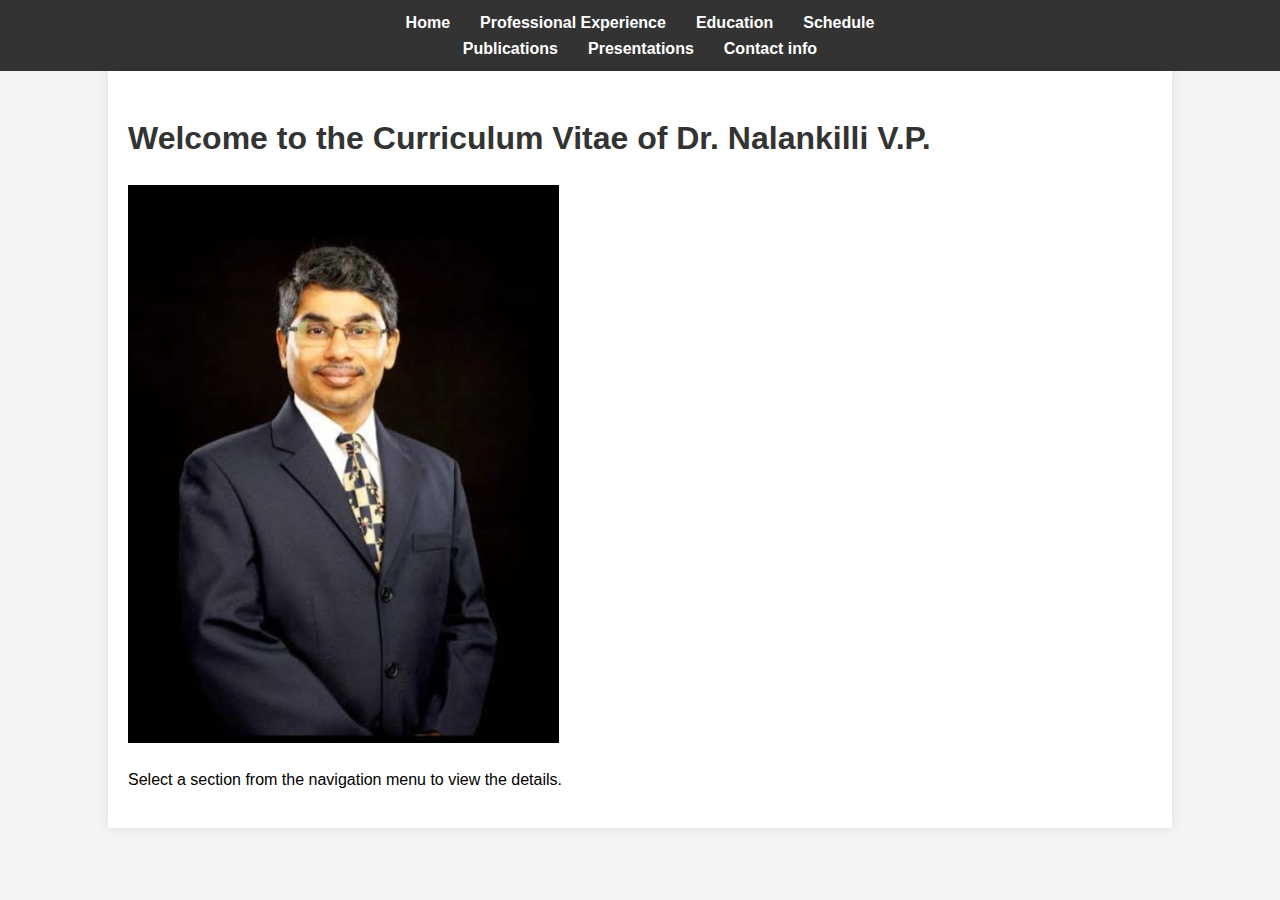
<file: index.html>
<!DOCTYPE html> 
<html lang="en"> 
<head>     
    <meta charset="UTF-8">     
    <meta name="viewport" content="width=device-width, initial-scale=1.0">     
    <title>Curriculum Vitae</title>     
    <link rel="stylesheet" href="style.css"> 
</head> 
<body>     
    <header>
        <nav>             
            <ul>                 
                <li><a href="index.html">Home</a></li>                         
                <li><a href="experience.html">Professional Experience</a></li>                 
                <li><a href="education.html">Education</a></li>  
                <li><a href="Schedule.html">Schedule</a></li>               
                             
            </ul> 
            <ul>
            <li><a href="publications.html">Publications</a></li>                 
                <li><a href="presentations.html">Presentations</a></li>                 
                <li><a href="references.html">Contact info</a></li>   
            </ul>     
        </nav>   
    </header>    
    <div class="container">         
        <h1>Welcome to the Curriculum Vitae of Dr. Nalankilli V.P.</h1>         
        <img src="nalan.png" alt="Dr. Nalankilli V.P." style="max-width: 50%; height: auto;">         
        <p>Select a section from the navigation menu to view the details.</p>     
    </div> 
</body> 
</html>
</file>
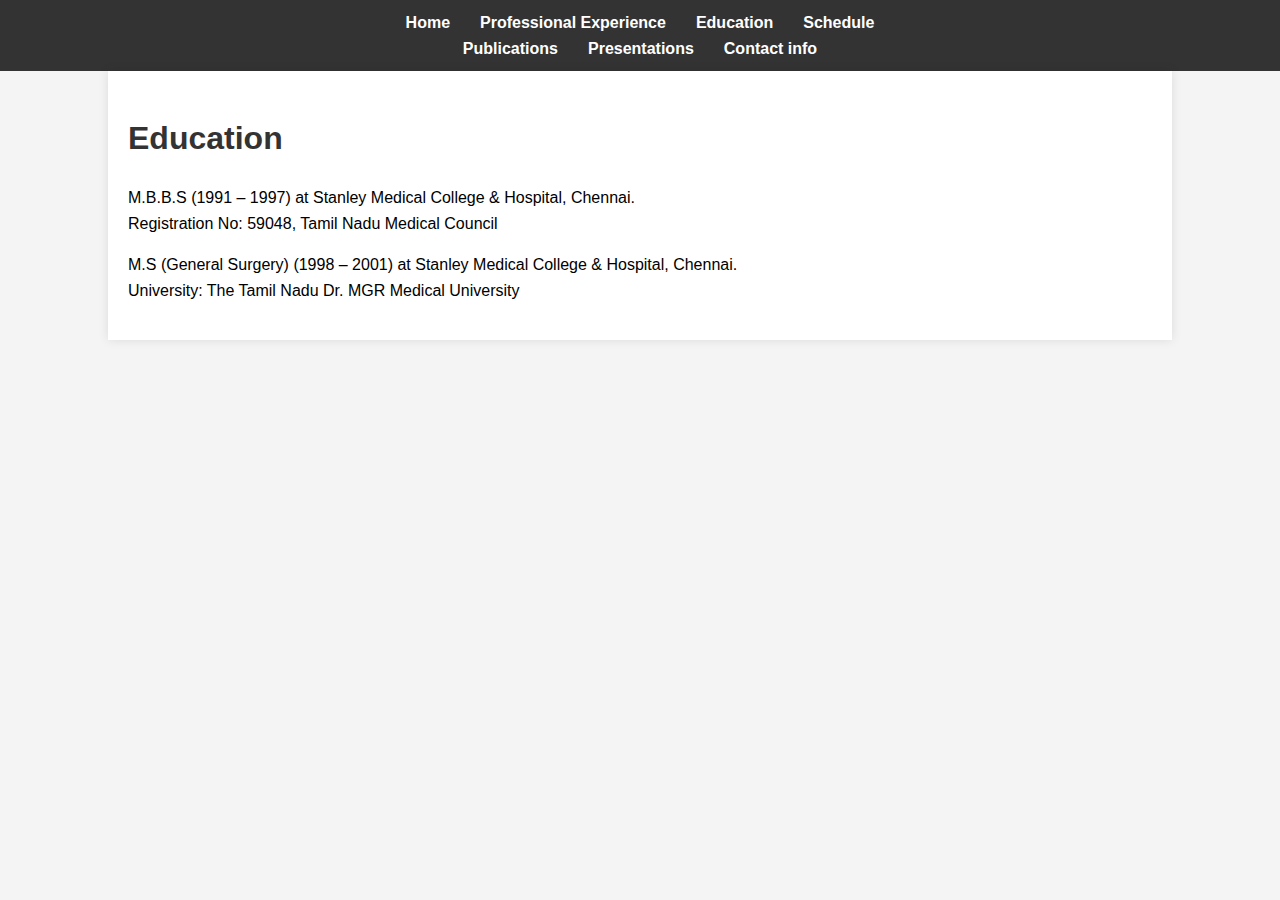
<file: education.html>
<!DOCTYPE html>
<html lang="en">
<head>
    <meta charset="UTF-8">
    <meta name="viewport" content="width=device-width, initial-scale=1.0">
    <title>Education</title>
    <link rel="stylesheet" href="style.css">
</head>
<body>
    <header>
        <nav>             
            <ul>                 
                <li><a href="index.html">Home</a></li>                         
                <li><a href="experience.html">Professional Experience</a></li>                 
                <li><a href="education.html">Education</a></li>  
                <li><a href="Schedule.html">Schedule</a></li>               
                             
            </ul> 
            <ul>
            <li><a href="publications.html">Publications</a></li>                 
                <li><a href="presentations.html">Presentations</a></li>                 
                <li><a href="references.html">Contact info</a></li>   
            </ul>     
        </nav>   
    </header>
    <div class="container">
        <h1>Education</h1>
        <p>M.B.B.S (1991 – 1997) at Stanley Medical College & Hospital, Chennai.<br>
            Registration No: 59048, Tamil Nadu Medical Council</p>
        <p>M.S (General Surgery) (1998 – 2001) at Stanley Medical College & Hospital, Chennai.<br>
            University: The Tamil Nadu Dr. MGR Medical University</p>
    </div>
</body>
</html>
</file>
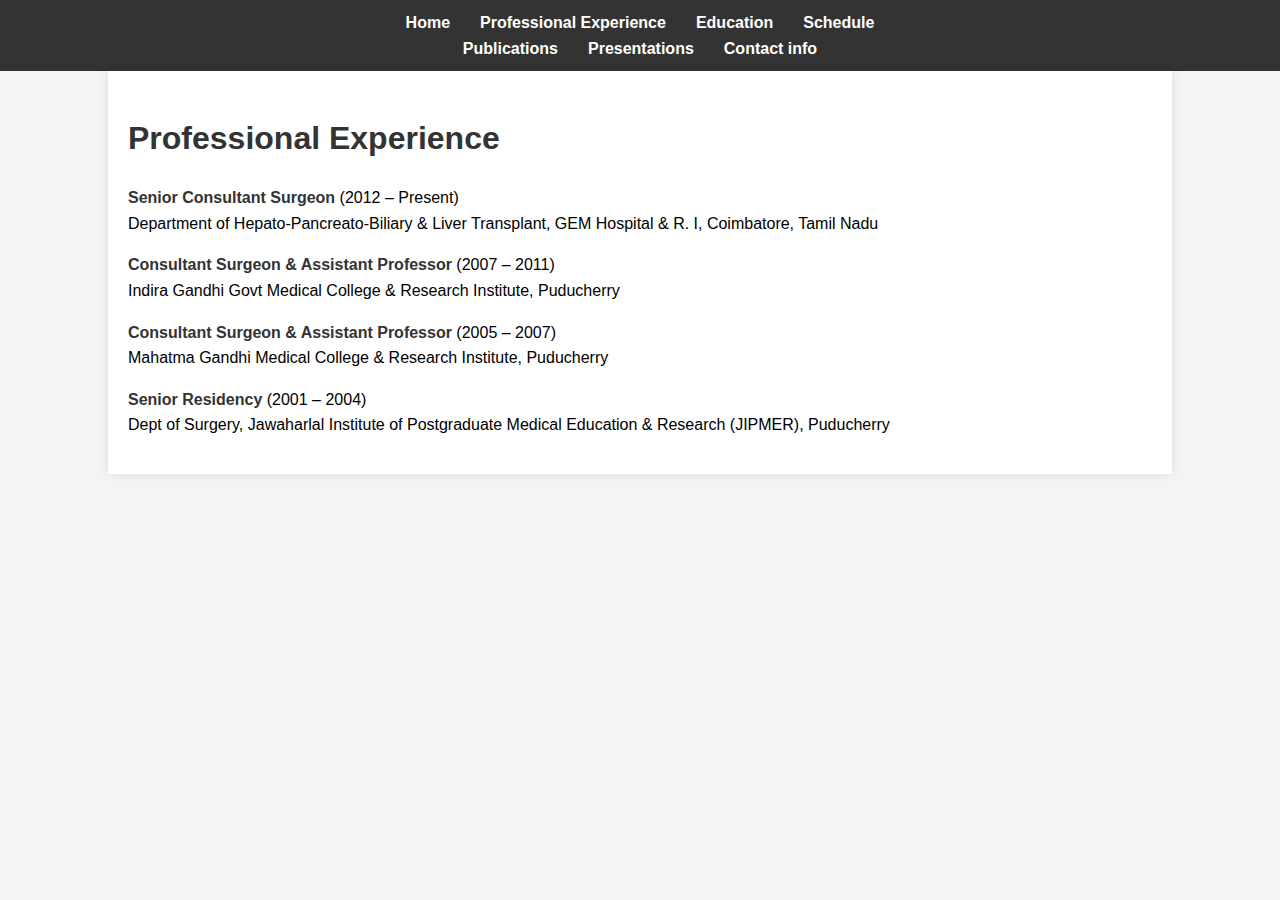
<file: experience.html>
<!DOCTYPE html>
<html lang="en">
<head>
    <meta charset="UTF-8">
    <meta name="viewport" content="width=device-width, initial-scale=1.0">
    <title>Professional Experience</title>
    <link rel="stylesheet" href="style.css">
</head>
<body>
    <header>
        <nav>             
            <ul>                 
                <li><a href="index.html">Home</a></li>                         
                <li><a href="experience.html">Professional Experience</a></li>                 
                <li><a href="education.html">Education</a></li>  
                <li><a href="Schedule.html">Schedule</a></li>               
                             
            </ul> 
            <ul>
            <li><a href="publications.html">Publications</a></li>                 
                <li><a href="presentations.html">Presentations</a></li>                 
                <li><a href="references.html">Contact info</a></li>   
            </ul>     
        </nav>   
    </header>
    <div class="container">
        <h1>Professional Experience</h1>
        <p><strong>Senior Consultant Surgeon</strong> (2012 – Present)<br>
            Department of Hepato-Pancreato-Biliary & Liver Transplant, GEM Hospital & R. I, Coimbatore, Tamil Nadu</p>
        <p><strong>Consultant Surgeon & Assistant Professor</strong> (2007 – 2011)<br>
            Indira Gandhi Govt Medical College & Research Institute, Puducherry</p>
        <p><strong>Consultant Surgeon & Assistant Professor</strong> (2005 – 2007)<br>
            Mahatma Gandhi Medical College & Research Institute, Puducherry</p>
        <p><strong>Senior Residency</strong> (2001 – 2004)<br>
            Dept of Surgery, Jawaharlal Institute of Postgraduate Medical Education & Research (JIPMER), Puducherry</p>
    </div>
</body>
</html>
</file>
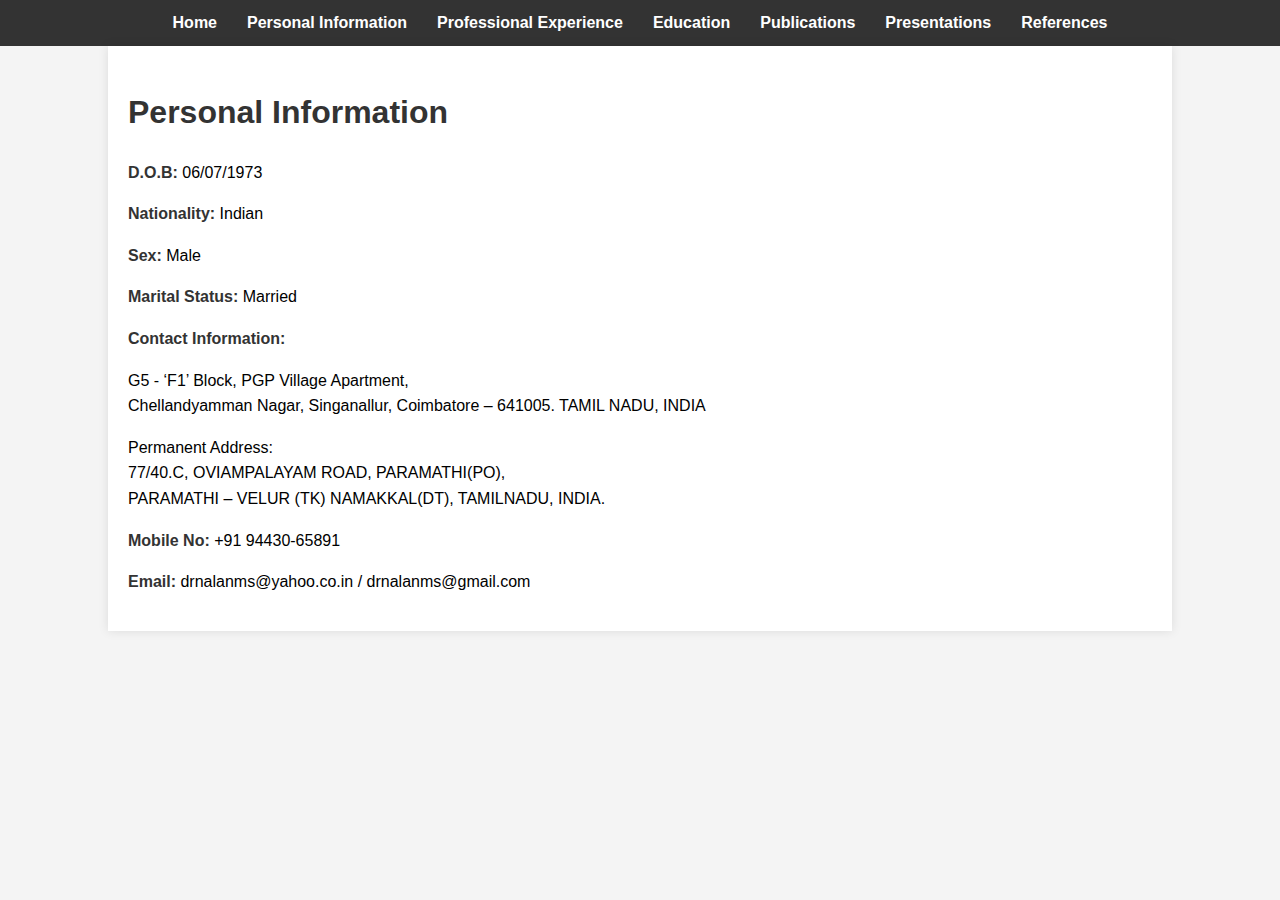
<file: personal.html>
<!DOCTYPE html>
<html lang="en">
<head>
    <meta charset="UTF-8">
    <meta name="viewport" content="width=device-width, initial-scale=1.0">
    <title>Personal Information</title>
    <link rel="stylesheet" href="style.css">
</head>
<body>
    <header>
        <nav>
            <ul>
                <li><a href="index.html">Home</a></li>
                <li><a href="personal.html">Personal Information</a></li>
                <li><a href="experience.html">Professional Experience</a></li>
                <li><a href="education.html">Education</a></li>
                <li><a href="publications.html">Publications</a></li>
                <li><a href="presentations.html">Presentations</a></li>
                <li><a href="references.html">References</a></li>
            </ul>
        </nav>
    </header>
    <div class="container">
        <h1>Personal Information</h1>
        <p><strong>D.O.B:</strong> 06/07/1973</p>
        <p><strong>Nationality:</strong> Indian</p>
        <p><strong>Sex:</strong> Male</p>
        <p><strong>Marital Status:</strong> Married</p>
        <p><strong>Contact Information:</strong></p>
        <p>G5 - ‘F1’ Block, PGP Village Apartment,<br>
            Chellandyamman Nagar, Singanallur, Coimbatore – 641005. TAMIL NADU, INDIA</p>
        <p>Permanent Address:<br>
            77/40.C, OVIAMPALAYAM ROAD, PARAMATHI(PO),<br>
            PARAMATHI – VELUR (TK) NAMAKKAL(DT), TAMILNADU, INDIA.</p>
        <p><strong>Mobile No:</strong> +91 94430-65891</p>
        <p><strong>Email:</strong> drnalanms@yahoo.co.in / drnalanms@gmail.com</p>
    </div>
</body>
</html>
</file>
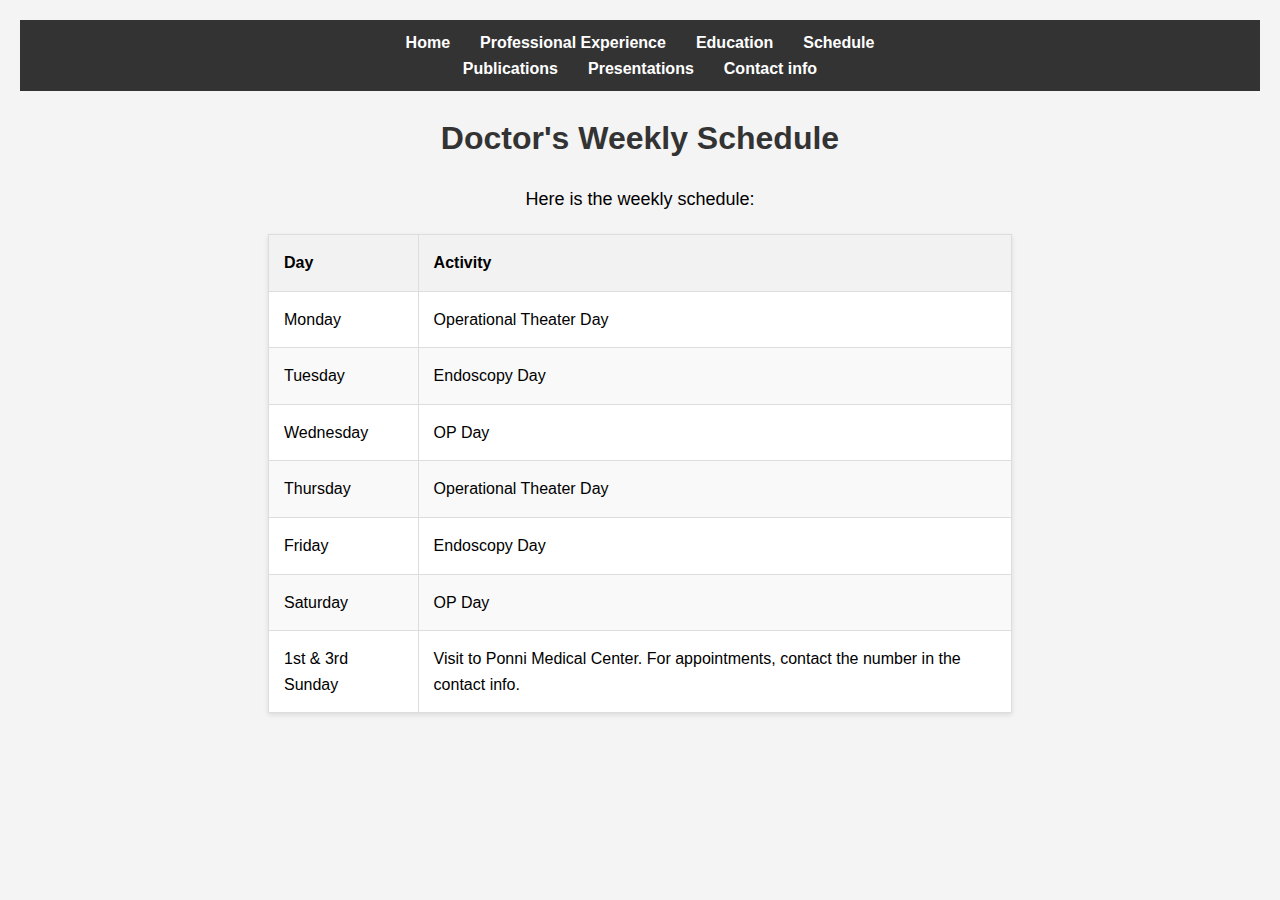
<file: Schedule.html>
<!DOCTYPE html>
<html lang="en">
<head>
    <meta charset="UTF-8">
    <meta name="viewport" content="width=device-width, initial-scale=1.0">
    <title>Doctor's Schedule</title>
    <link rel="stylesheet" href="style.css">
    <style>
        body {
            font-family: Arial, sans-serif;
            background-color: #f4f4f4;
            margin: 0;
            padding: 20px;
        }

        h1 {
            text-align: center;
            color: #333;
        }

        p {
            text-align: center;
            font-size: 18px;
        }

        table {
            width: 60%;
            margin: 20px auto;
            border-collapse: collapse;
            background-color: white;
            box-shadow: 0 2px 5px rgba(0,0,0,0.1);
        }

        th, td {
            padding: 15px;
            text-align: left;
            border: 1px solid #ddd;
        }

        th {
            background-color: #f2f2f2;
        }

        tr:nth-child(even) {
            background-color: #f9f9f9;
        }

        tr:hover {
            background-color: #f1f1f1;
        }
    </style>
</head>
<body>

        <header>
            <nav>             
                <ul>                 
                    <li><a href="index.html">Home</a></li>                         
                    <li><a href="experience.html">Professional Experience</a></li>                 
                    <li><a href="education.html">Education</a></li>  
                    <li><a href="Schedule.html">Schedule</a></li>               
                                 
                </ul> 
                <ul>
                <li><a href="publications.html">Publications</a></li>                 
                    <li><a href="presentations.html">Presentations</a></li>                 
                    <li><a href="references.html">Contact info</a></li>   
                </ul>     
            </nav>   
        </header>
    
    <h1>Doctor's Weekly Schedule</h1>
    <p>Here is the weekly schedule:</p>
    <table>
        <thead>
            <tr>
                <th>Day</th>
                <th>Activity</th>
            </tr>
        </thead>
        <tbody>
            <tr>
                <td>Monday</td>
                <td>Operational Theater Day</td>
            </tr>
            <tr>
                <td>Tuesday</td>
                <td>Endoscopy Day</td>
            </tr>
            <tr>
                <td>Wednesday</td>
                <td>OP Day</td>
            </tr>
            <tr>
                <td>Thursday</td>
                <td>Operational Theater Day</td>
            </tr>
            <tr>
                <td>Friday</td>
                <td>Endoscopy Day</td>
            </tr>
            <tr>
                <td>Saturday</td>
                <td>OP Day</td>
            </tr>
            <tr>
                <td>1st & 3rd Sunday</td>
                <td>Visit to Ponni Medical Center. For appointments, contact the number in the contact info.</td>
            </tr>
        </tbody>
    </table>
</body>
</html>
</file>
<file: style.css>
body {
    font-family: Arial, sans-serif;
    line-height: 1.6;
    background-color: #f4f4f4;
    margin: 0;
    padding: 0;
}

header {
    background: #333;
    color: #fff;
    padding: 10px 0;
    text-align: center;
}

header nav ul {
    padding: 0;
    list-style: none;
    margin: 0;
    display: flex;
    justify-content: center;
}

header nav ul li {
    margin: 0 15px;
}

header nav ul li a {
    color: #fff;
    text-decoration: none;
    font-weight: bold;
}

header nav ul li a:hover {
    text-decoration: underline;
}

.container {
    width: 80%;
    margin: auto;
    overflow: hidden;
    padding: 20px;
    background: #fff;
    box-shadow: 0 0 10px rgba(0, 0, 0, 0.1);
}

h1 {
    color: #333;
}

section h3 {
    margin-bottom: 10px;
    color: #333;
    border-bottom: 2px solid #ddd;
    padding-bottom: 5px;
}

section p,
section ul {
    margin: 0 0 10px 0;
}

section ul {
    list-style: none;
    padding-left: 0;
}

section ul li {
    background: #f4f4f4;
    margin-bottom: 5px;
    padding: 10px;
    border-left: 5px solid #333;
}

strong {
    color: #333;
}
</file>
